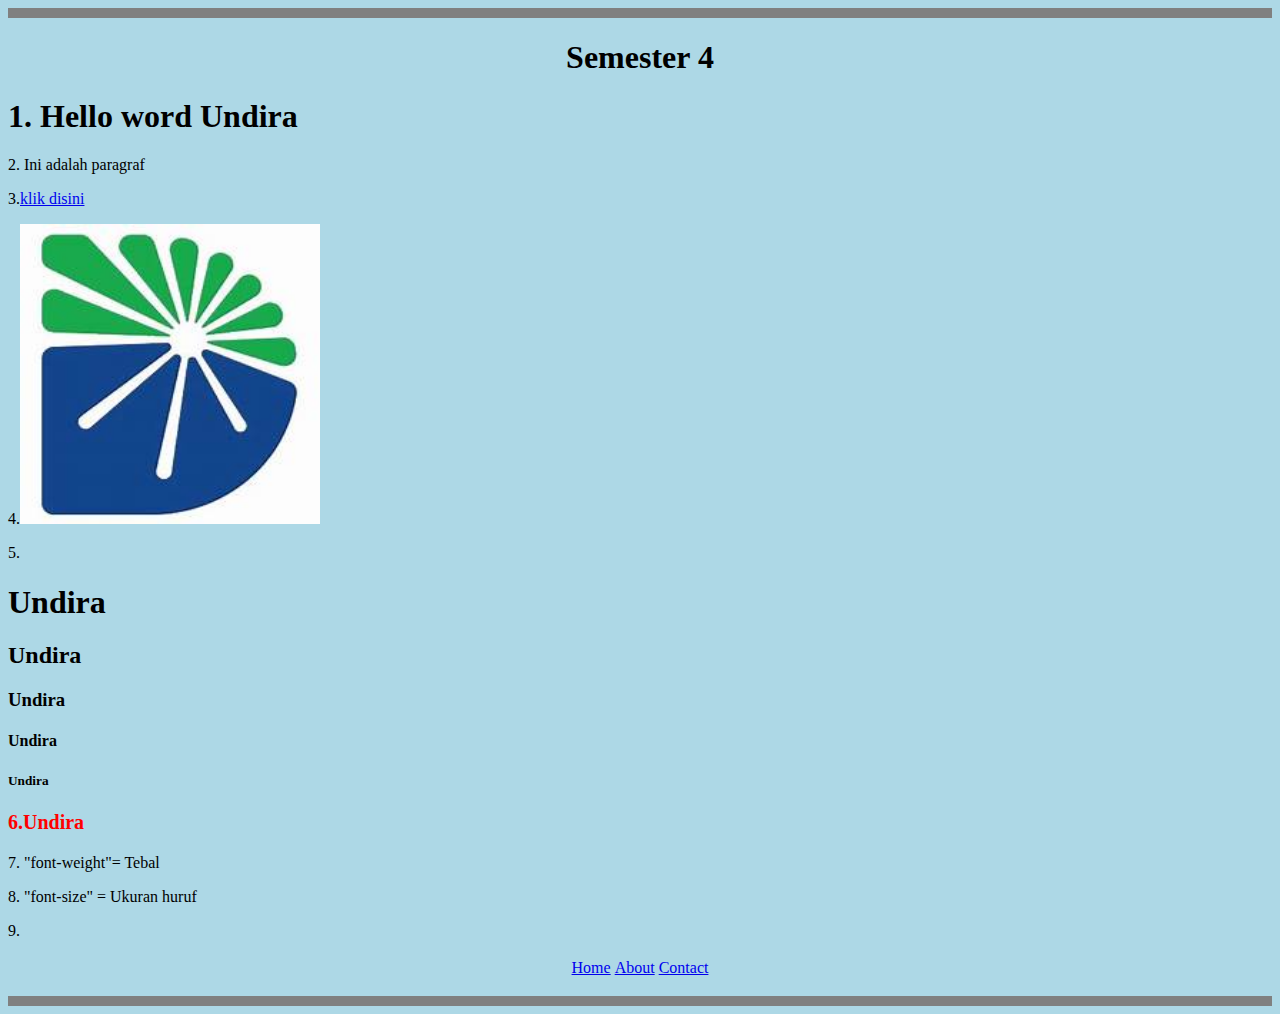
<file: index.html>
<!DOCTYPE html>
<html lang="en">
<head>
    <meta charset="UTF-8">
    <meta name="viewport" content="width=device-width, initial-scale=1.0">
    <link rel="stylesheet" href="styles.css">
    <title>Pertemuan 1</title>
</head>
<body>
    <hr class="solid">
    <h1 align="center">Semester 4</h1>
    <h1>1. Hello word Undira</h1>
    <p>2. Ini adalah paragraf </p>
    <p>3.<a href="https://www.google.com">klik disini</a><br></p>
    <p>4.<img class="gambar" src="Undira.jpg" alt="Deskripsi Gambar"></p>
    <p>5. <h1>Undira</h1></p>
    <p><h2>Undira</h2></p>
    <p><h3>Undira</h3></p>
    <p><h4>Undira</h4></p>
    <p><h5>Undira</h5></p>
    <p><h3 class="A1">6.Undira</h3></p>
    <p>7. "font-weight"= Tebal </p>
    <p>8. "font-size" = Ukuran huruf</p>
    <p>9. 
    <table align="center">
        <tr>
            <td align="center"><a href="file:///C:/Users/User/Documents/Semester4/home.html">Home</a></td>
            <td align="center"><a href="file:///C:/Users/User/Documents/Semester4/about.html">About</a></td>
            <td align="center"><a href="file:///C:/Users/User/Documents/Semester4/contact.html">Contact</a></td>
        </tr>
    </table></p>
    <hr class="solid">
</body>
</html>
</file>
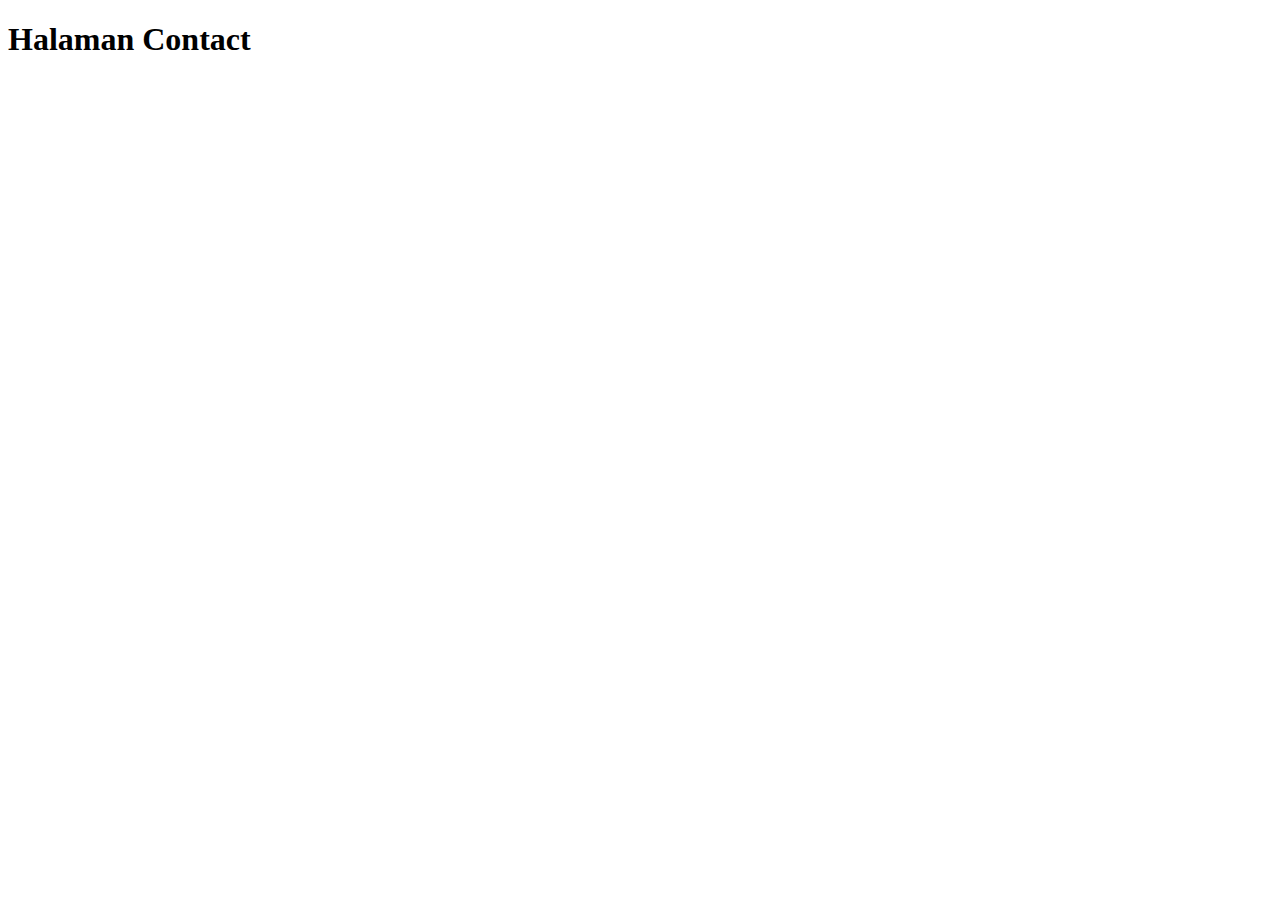
<file: contact.html>
<!DOCTYPE html>
<html lang="en">
<head>
    <meta charset="UTF-8">
    <meta name="viewport" content="width=device-width, initial-scale=1.0">
    <title>Document</title>
</head>
<body>
    <h1>Halaman Contact</h1>
</body>
</html>
</file>
<file: styles.css>
.solid {
    border-style: solid;
    border-width: 5px;
}

body {
    background-color: lightblue;
}

.gambar {
    width: 300px;
    height: 300px;
}

.A1 {
    color: red;
    font-size: 20px;
}

.table {
    width: 100%;
    color: white;
    
}
</file>
